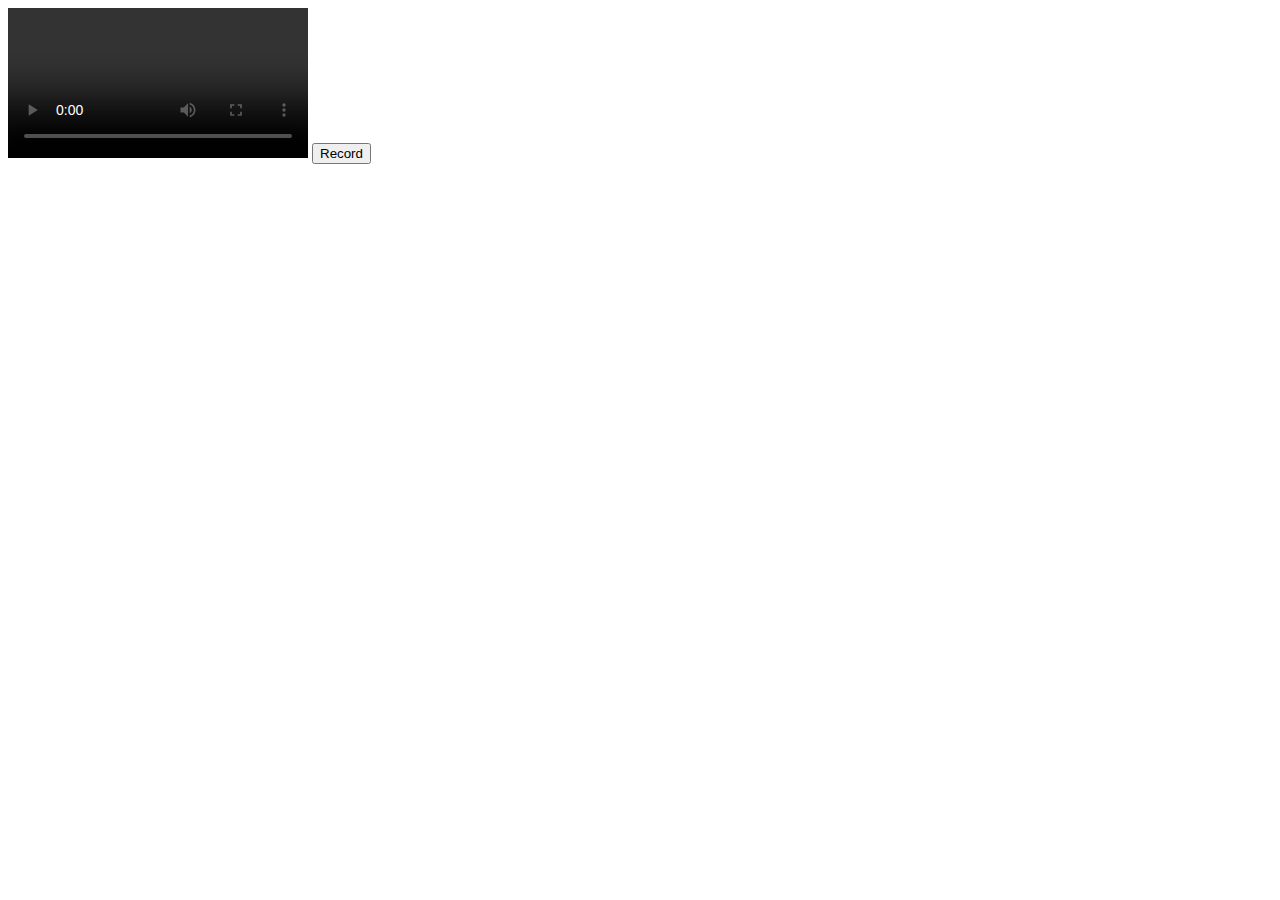
<file: CAMERA APP/index.html>
<!DOCTYPE html>
<html lang="en">
<head>
    <meta charset="UTF-8">
    <meta http-equiv="X-UA-Compatible" content="IE=edge">
    <meta name="viewport" content="width=, initial-scale=1.0">
    <title>Document</title>
</head>
<body>
    <video controls loop autoplay></video>
    <button id="record">Record</button>

    <script>
        let videoPlayer = document.querySelector("video");
        let recordBtn = document.querySelector("#record");
        let mediaRecorder;
        let chunks = [];
        let isRecording = false;

        recordBtn.addEventListener("click", function () {
          if(isRecording){
            mediaRecorder.stop()
            isRecording = false
          }
          else{
            mediaRecorder.start()
            isRecording = true
          }
        });

        let promiseToUseCamera = navigator.mediaDevices.getUserMedia({
            video: true,
            audio: true,
        });

        promiseToUseCamera
          .then(function(mediaStream){
            videoPlayer.srcObject = mediaStream;
            mediaRecorder = new MediaRecorder(mediaStream);
            mediaRecorder.addEventListener("dataavailable", function (e) {
              chunks.push(e.data)
            });

            mediaRecorder.addEventListener("stop", function (e) {
              let blob = new Blob(chunks, { type: "video/mp4"});
              chunks = [];
              let link = URL.createObjectURL(blob);
              let a = document.createElement("a");
              a.href = link;
              a.download = "video.mp4";
              a.click();

            });
            //console.log("user has given access to use  camera");
            //console.log(mediaStream);

          })
          .catch(function () {
            //console.log("user has denied the access of camera");

          });       

    </script>   
</body>
</html>
</file>
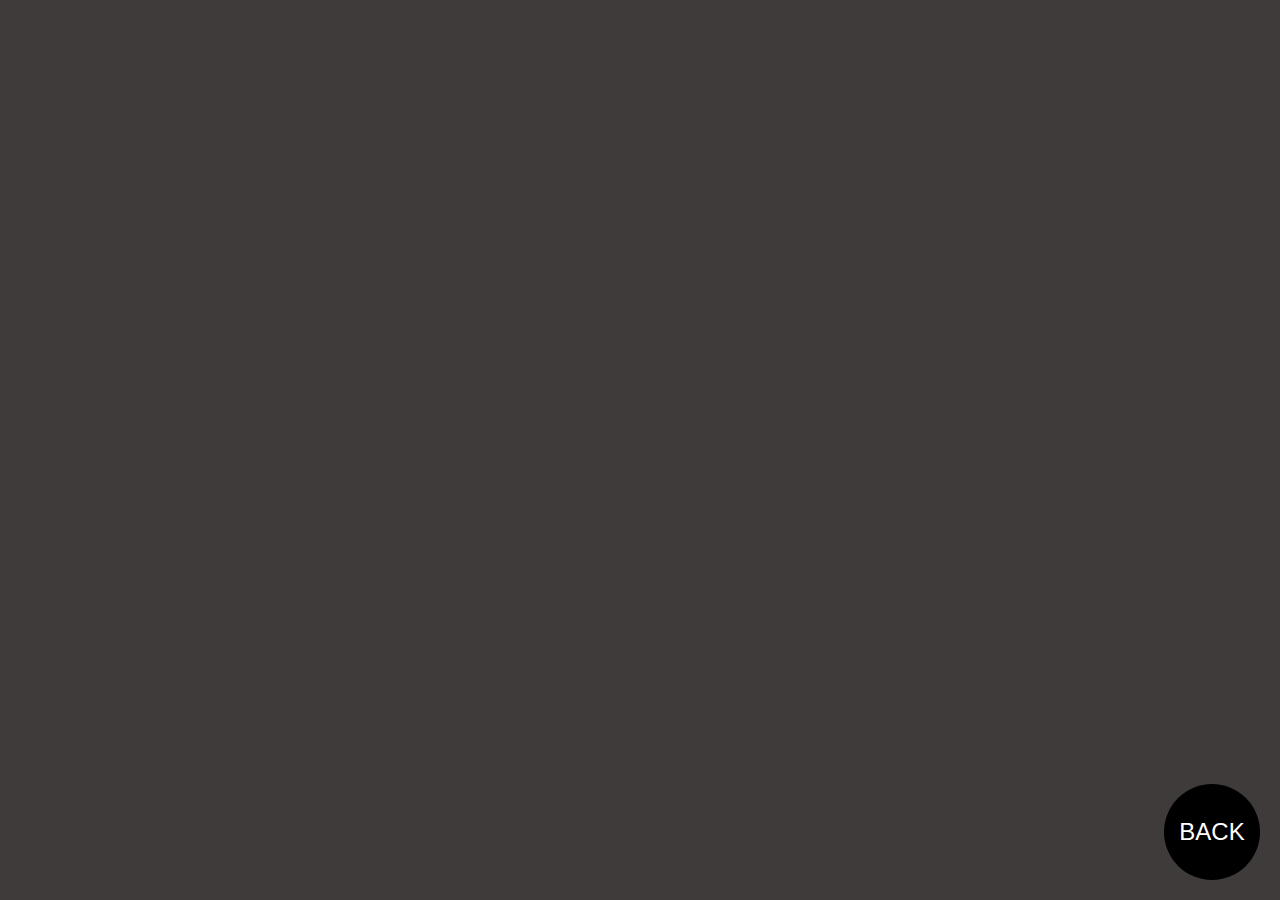
<file: CAMERA APP/gallery.html>
<!DOCTYPE html>
<html lang="en">
  <head>
    <meta charset="UTF-8" />
    <meta http-equiv="X-UA-Compatible" content="IE=edge" />
    <meta name="viewport" content="width=device-width, initial-scale=1.0" />
    <title>Gallery</title>
    <link rel="stylesheet" href="style.css" />
  </head>
  <body
    style="
      background: #181313d4;
      display: flex;
      flex-wrap: wrap;
      justify-content: space-evenly;
    "
  >
    <button class="gallery-back" onclick="">BACK</button>
    <script src="dbScript.js"></script>
    <script>
      let backBtn = document.querySelector(".gallery-back");
      backBtn.addEventListener("click", function () {
        location.assign("index.html");
      });
      setTimeout(function () {
        viewMedia();
      }, 100);
    </script>
  </body>
</html>
</file>
<file: CAMERA APP/style.css>
* {
  box-sizing: border-box;
}

body {
  margin: 0;
}

#record-video {
  position: fixed;
  right: 6rem;
  top: 36vh;
  height: 6rem;
  width: 6rem;
  border-radius: 50%;
  border: 8px solid white;
  background: black;
}

#click-picture {
  position: fixed;
  right: 6rem;
  top: 50vh;
  height: 6rem;
  width: 6rem;
  border-radius: 50%;
  border: 8px solid white;
  background: black;
}

.video-container {
  height: 100vh;
  width: 100vw;
  overflow: hidden;
  background-color: black;
}

video {
  height: 100%;
  width: 100%;
}

#record-div,
#click-div {
  height: 70%;
  width: 80%;
  margin: auto;
  border-radius: 50%;
}

#record-div {
  background: red;
}

#click-div {
  background: white;
}

.recording-animation {
  animation: shrinkInOut 0.8s infinite;
}

.capture-animation {
  animation: shrinkInOut 1s;
}

@keyframes shrinkInOut {
  0% {
    transform: scale(1);
  }

  50% {
    transform: scale(1.2);
  }

  100% {
    transform: scale(1);
  }
}

.filter-container {
  border: 1px solid white;
  top: 12vh;
  height: 60vh;
  width: 5.5vw;
  position: fixed;
  display: flex;
  flex-direction: column;
  left: 5.3vw;
}

.filter {
  border: 1px solid white;
  height: 20%;
  background: url(https://images.unsplash.com/photo-1591526038358-0e3d334fb8c0?ixid=MXwxMjA3fDB8MHxwaG90by1wYWdlfHx8fGVufDB8fHw%3D&ixlib=rb-1.2.1&auto=format&fit=crop&w=100);
  background-blend-mode: color-burn;
  background-size: cover;
}

#record-video,
#click-picture,
.filter-container {
  z-index: 3;
}

.zoom {
  z-index: 3;
  top: 12vh;
  height: 15vh;
  width: 4vw;
  position: fixed;
  display: flex;
  flex-direction: column;
  right: 5.3vw;
}

.zoom button {
  color: white;
  background-color: #222;
  border: none;
  outline: none;
  height: 50%;
  font-size: 3.5rem;
}

#gallery-button {
  position: fixed;
  height: 3rem;
  z-index: 2;
  width: 3rem;
  bottom: 10vh;
  border: none;
  outline: none;
  border-radius: 5px;
  right: 5.3vw;
  background-color: #222;
}

.gallery-delete-button,
.gallery-download-button {
  border: none;
  height: 10%;
  display: block;
  color: white;
  font-size: 1.2rem;
  width: 100%;
}

.gallery-img-container img,
.gallery-vid-container video {
  height: 80%;
  display: block;
  width: 100%;
}

.gallery-img-container,
.gallery-vid-container {
  width: 25rem;
  background: white;
  height: 25rem;
  padding: 2rem;
  margin: 2rem;
}

.gallery-back {
  position: fixed;
  right: 20px;
  bottom: 20px;
  height: 6rem;
  width: 6rem;
  border-radius: 50%;
  border: none;
  background: black;
  color: white;
  font-size: 1.5rem;
}

.gallery-delete-button {
  background: #d91d1d;
}

.gallery-download-button {
  background: #291e1e;
}

@media (max-width: 1024px) {
  .filter-container {
    width: 12.5vw;
  }
  .zoom {
    width: 4rem;
  }
  #record-video,
  #click-picture {
    top: unset;
    right: unset;
    bottom: 8rem;
  }

  #record-video {
    left: 25rem;
  }
  #click-picture {
    left: 35rem;
  }

  #gallery-button {
    width: 5rem;
    height: 5rem;
  }
}

@media (max-width: 768px) {
  #record-video {
    left: 15rem;
  }
  #click-picture {
    left: 25rem;
  }
  #record-video,
  #click-picture {
    bottom: 6rem;
  }
}
@media (max-width: 600px) {
  .filter-container {
    height: 10vh;
    width: 85vw;
    flex-direction: row;
    left: 2vw;
  }
  .filter {
    height: 100%;
    width: calc(100% / 6);
  }
  #record-video,
  #click-picture {
    height: 4rem;
    width: 4rem;
    top: unset;
    right: unset;
  }
  #click-picture {
    left: 10rem;
    bottom: 9vh;
    right: 12rem;
  }
  #record-video {
    left: 4rem;
    bottom: 9vh;

  }

  #gallery-button {
    width: 3rem;
    height: 3rem;
  }

  .zoom {
    right: 0vw;
    width: 12vw;
  }
}
</file>
